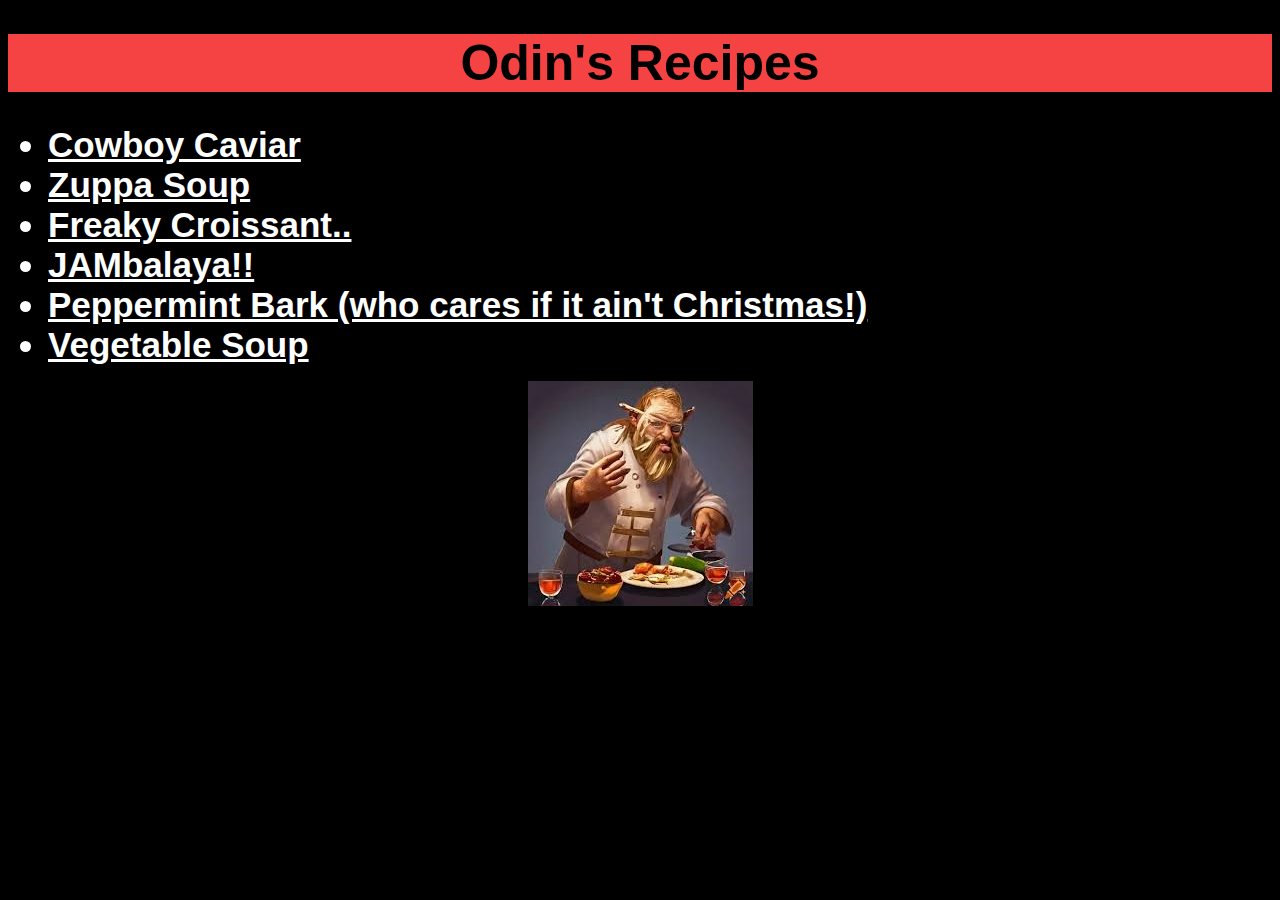
<file: index.html>
<!DOCTYPE html>
<html lang="en">
    <head>
        <meta charset="utf-8">
        <title>Odin's Recipes</title>
        <link rel="stylesheet" href="css/styles.css">
    </head>

    <body>
        <h1 class="odin-home">Odin's Recipes</h1>
        <p></p>
            <ul>
                <li class="home list"><a class="home link" href="recipes/cowboycaviar.html">Cowboy Caviar</a></li>
                <li class="home list"><a class="home link" href="recipes/zuppa-soup.html">Zuppa Soup</a></li>
                <li class="home list"><a class="home link" href="recipes/freaky-croissant.html">Freaky Croissant..</a></li>
                <li class="home list"><a class="home link" href="recipes/jambalaya.html"><strong>JAM</strong>balaya!!</a></li>
                <li class="home list"><a class="home link" href="recipes/peppermint-bark.html">Peppermint Bark (who cares if it ain't Christmas!)</a></li>
                <li class="home list"><a class="home link" href="recipes/vegetable-soup.html">Vegetable Soup</a></li>
            </ul>
            <img src="img/Odin-cooking.jpeg" alt="Odin chefing it up. Clearly an AI img but whatever.">
    </body>
    <!-- truckyeahh.github.io/Odins-Recipes -->
    <!-- FINALLY! Whew. On to the next thing. -->

</html>
</file>
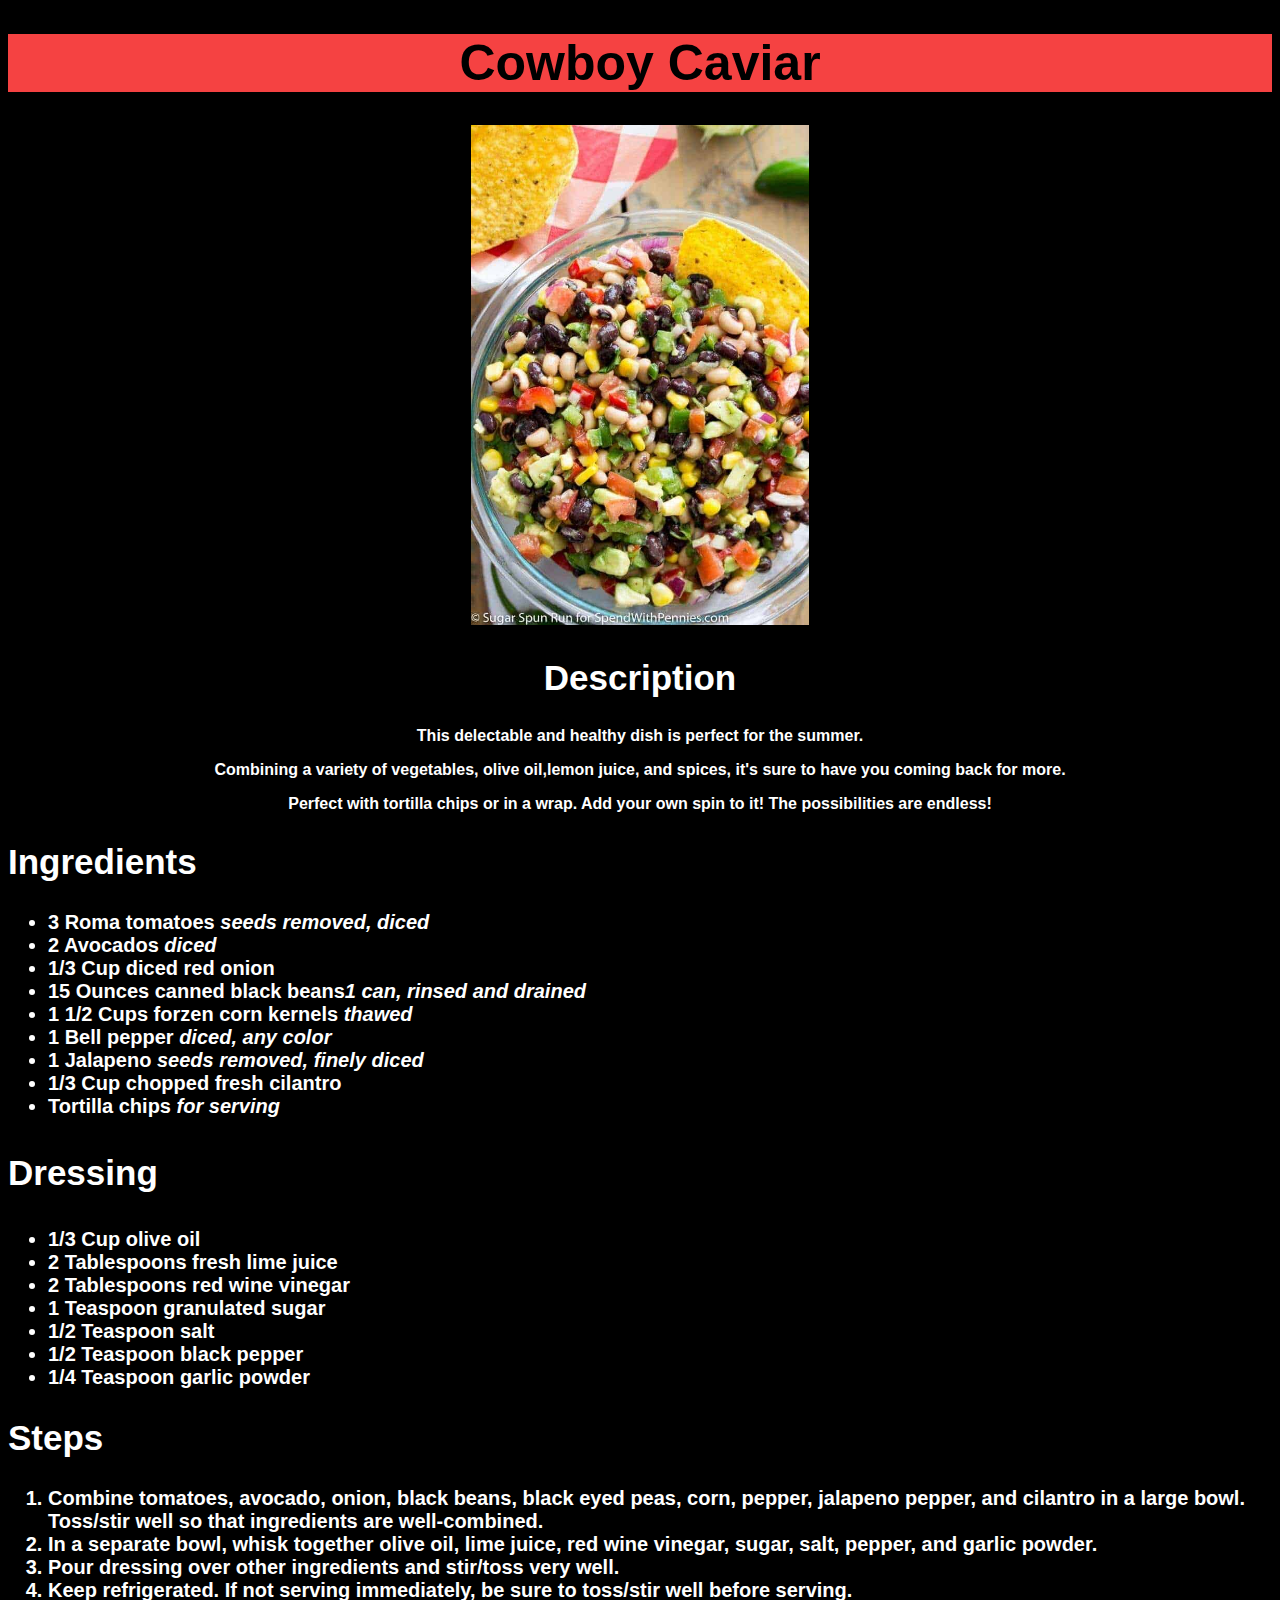
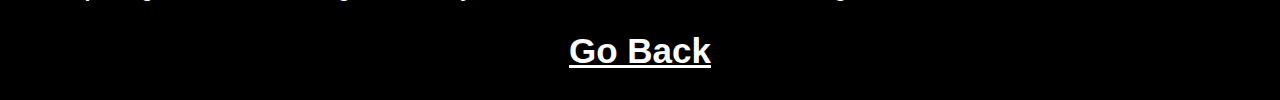
<file: recipes/cowboycaviar.html>
<!DOCTYPE html>
<html lang="en">
<head>
    <meta charset="utf-8">
    <link rel="stylesheet" href="../css/styles.css">
    <title>Cowboy Caviar</title>
</head>

<body>
    <h1>Cowboy Caviar</h1>
    <p></p>
        <img src="../img/SWP-cowboy-caviar.jpg" height="500" alt="picture of cowboy caviar">
            
            <h2 id="desc">Description</h2>
                <p>This delectable and healthy dish is perfect for the summer.</p>
                <p>Combining a variety of vegetables, olive oil,lemon juice, and spices, it's sure to have you coming back for more.</p>
                <p>Perfect with tortilla chips or in a wrap. Add your own spin to it! The possibilities are endless!</p>
            
            <h2>Ingredients</h2>
                <ul>
                    <li>3 Roma tomatoes <em>seeds removed, diced</em></li>
                    <li>2 Avocados <em>diced</em></li>
                    <li>1/3 Cup diced red onion</em></li>
                    <li>15 Ounces canned black beans<em>1 can, rinsed and drained</em></li>
                    <li>1 1/2 Cups forzen corn kernels <em>thawed</em></li>
                    <li>1 Bell pepper <em>diced, any color</em></li>
                    <li>1 Jalapeno <em>seeds removed, finely diced</em></li>
                    <li>1/3 Cup chopped fresh cilantro</li>
                    <li>Tortilla chips <em>for serving</em></li>   
                </ul>

                <h3>Dressing</h3>
                    <ul>
                        <li>1/3 Cup olive oil</li>
                        <li>2 Tablespoons fresh lime juice</li>
                        <li>2 Tablespoons red wine vinegar</li>
                        <li>1 Teaspoon granulated sugar</li>
                        <li>1/2 Teaspoon salt</li>
                        <li>1/2 Teaspoon black pepper</li>
                        <li>1/4 Teaspoon garlic powder</li>    
                    </ul>        
                
            <h2>Steps</h2>
                <ol>
                    <li>Combine tomatoes, avocado, onion, black beans, black eyed peas, corn, pepper, jalapeno pepper, and 
                        cilantro in a large bowl. Toss/stir well so that ingredients are well-combined.</li>
                    <li>In a separate bowl, whisk together olive oil, lime juice, red wine vinegar, 
                        sugar, salt, pepper, and garlic powder.</li>
                    <li>Pour dressing over other ingredients and stir/toss very well.</li> 
                    <li>Keep refrigerated. If not serving immediately, be sure to toss/stir
                        well before serving.</li>
                </ol>
                 
    <h2 id="bck"><a href="../index.html">Go Back</a></h2>
</body>

</html>
</file>
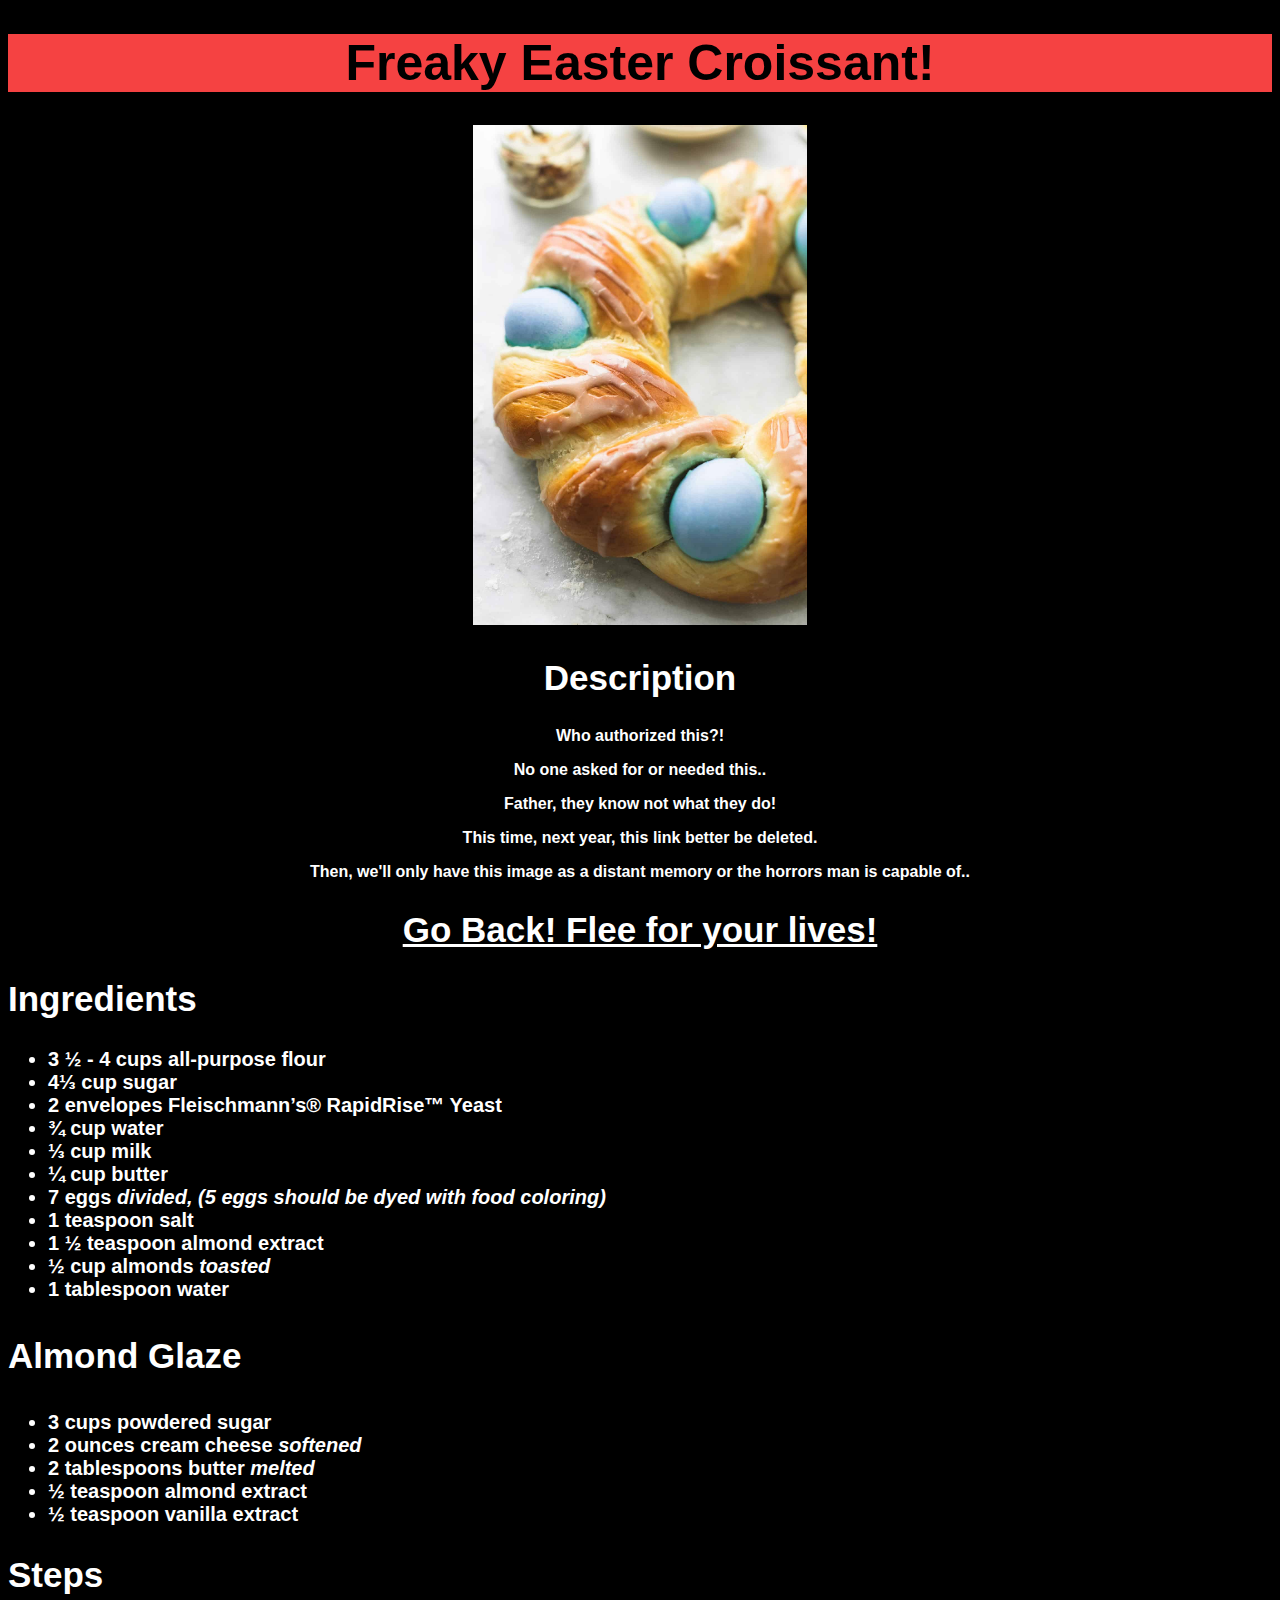
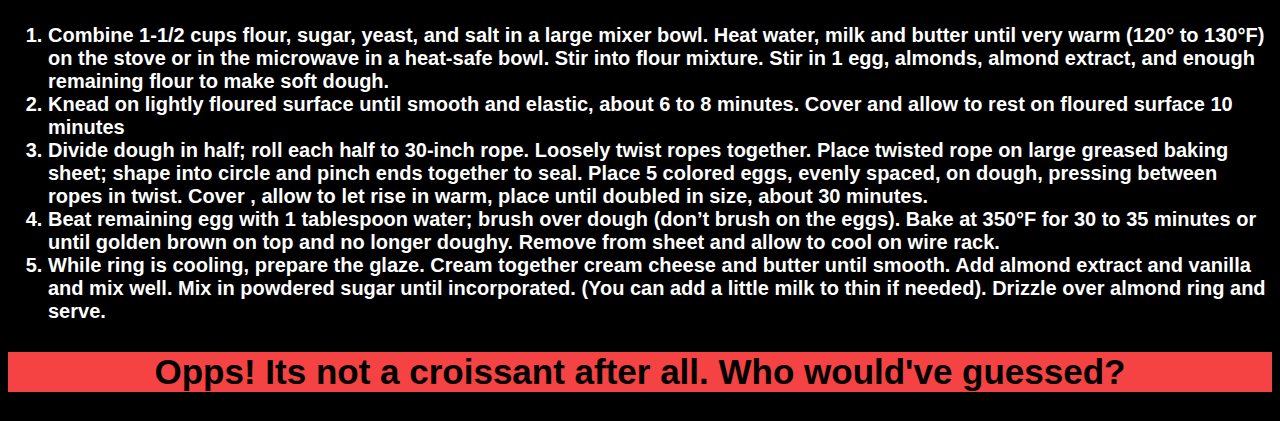
<file: recipes/freaky-croissant.html>
<!DOCTYPE html>
<html lang="en">

<head>
    <meta charset="UTF-8">
    <link rel="stylesheet" href="../css/styles.css">
    <title>Freaky Croissant, Man!</title>
</head>

<body>
    <h1>Freaky Easter Croissant!</h1>
        <img src="../img/freaky-croissant.jpg" alt="its freaky, trust me, you dont wanna see this thing" height="500">
            <h2 id="desc">Description</h2>
                <p>Who authorized this?!</p>
                <p>No one asked for or needed this..</p>
                <p>Father, they know not what they do!</p>
                <p>This time, next year, this link better be deleted.</p>
                <p>Then, we'll only have this image as a distant memory or the horrors man is capable of..</p>
                <h2 id="bck"><a href="../index.html">Go Back! Flee for your lives!</a></h2>
            
            
            <h2>Ingredients</h2>
                <ul>
                    <li>3 ½ - 4 cups all-purpose flour</li>
                    <li>4⅓ cup sugar</li>
                    <li>2 envelopes Fleischmann’s® RapidRise™ Yeast</li>
                    <li>¾ cup water</li>
                    <li>⅓ cup milk</li>
                    <li>¼ cup butter</li>
                    <li>7 eggs <em>divided, (5 eggs should be dyed with food coloring)</em></li>
                    <li>1 teaspoon salt</li>
                    <li>1 ½ teaspoon almond extract</li>  
                    <li>½ cup almonds <em>toasted</em></li>
                    <li>1 tablespoon water</li>  
                </ul>
                <h3>Almond Glaze</h3>
                <ul>
                    <li>3 cups powdered sugar</li>
                    <li>2 ounces cream cheese <em>softened</em></li>
                    <li>2 tablespoons butter <em>melted</em></li>
                    <li>½ teaspoon almond extract</li>
                    <li>½ teaspoon vanilla extract</li>   
                </ul>        

            <h2>Steps</h2>
                <ol>
                    <li>Combine 1-1/2 cups flour, sugar, yeast, and salt in a large mixer 
                        bowl. Heat water, milk and butter until very warm (120° to 130°F) 
                        on the stove or in the microwave in a heat-safe bowl. Stir into 
                        flour mixture. Stir in 1 egg, almonds, almond extract, and enough 
                        remaining flour to make soft dough.</li>
                    <li>Knead on lightly floured surface until smooth and elastic, about 6
                        to 8 minutes. Cover and allow to rest on floured surface 10 minutes</li>
                    <li>Divide dough in half; roll each half to 30-inch rope. Loosely twist
                        ropes together. Place twisted rope on large greased baking sheet; 
                        shape into circle and pinch ends together to seal. Place 5 colored 
                        eggs, evenly spaced, on dough, pressing between ropes in twist. Cover
                        , allow to let rise in warm, place until doubled in size, about 30 minutes.</li>
                    <li>Beat remaining egg with 1 tablespoon water; brush over dough (don’t brush
                        on the eggs). Bake at 350°F for 30 to 35 minutes or until golden brown on 
                        top and no longer doughy. Remove from sheet and allow to cool on wire rack.</li>
                    <li>While ring is cooling, prepare the glaze. Cream together cream cheese and 
                        butter until smooth. Add almond extract and vanilla and mix well. 
                        Mix in powdered sugar until incorporated. (You can add a little milk to 
                        thin if needed). Drizzle over almond ring and serve.</li>
                </ol>
                <h2 id="opps">Opps! Its not a croissant after all. Who would've guessed?</h1>

    </body>
</html>
</file>
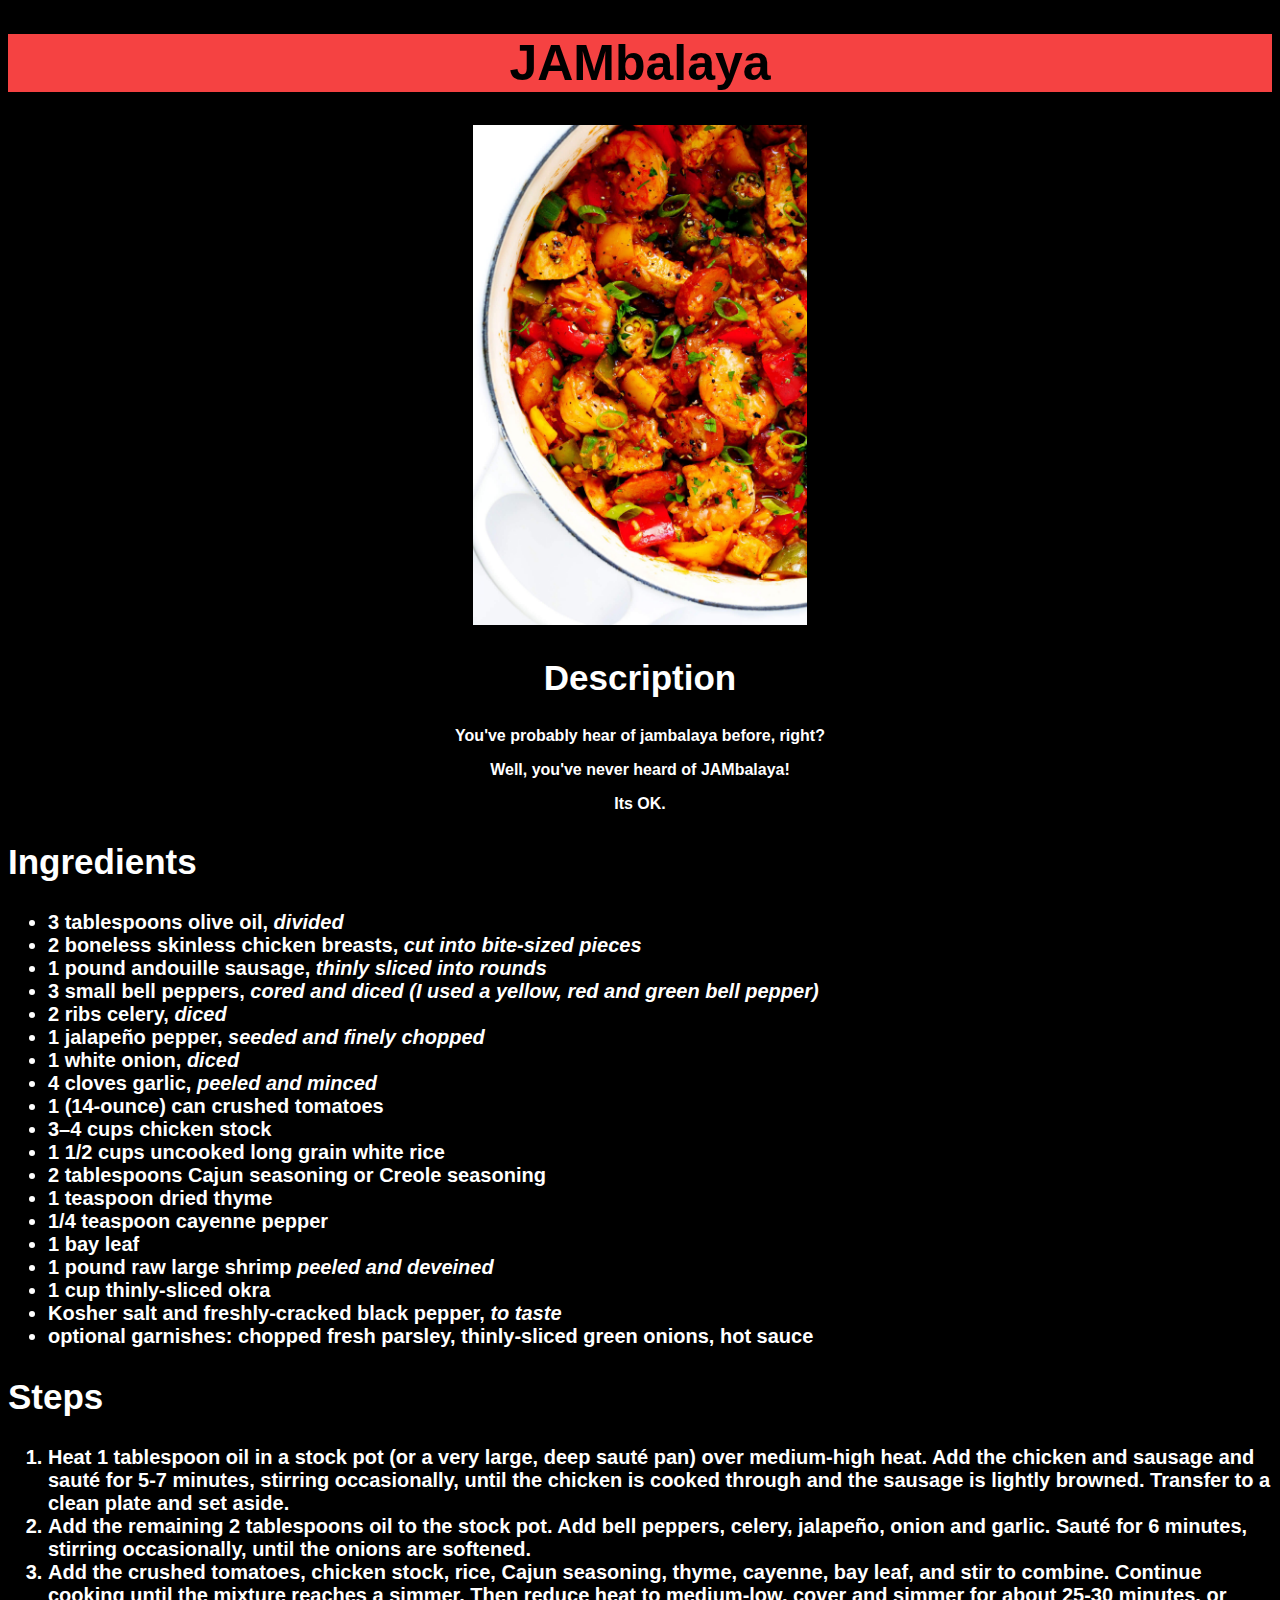
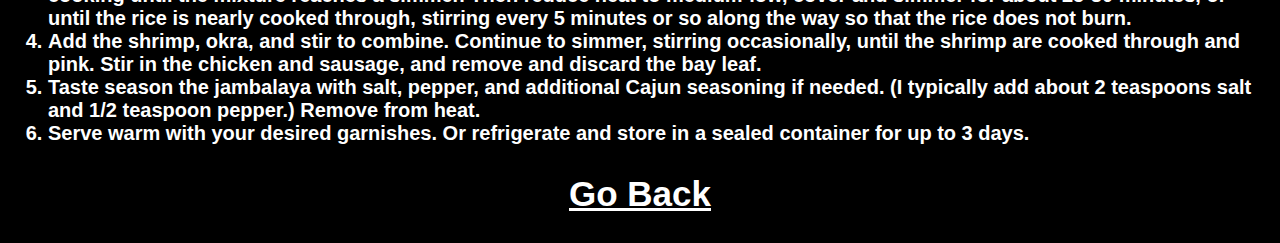
<file: recipes/jambalaya.html>
<!DOCTYPE html>
<html lang="en">

<head>
    <meta charset="utf-8">
    <link rel="stylesheet" href="../css/styles.css">
    <title>JAMbalaya!</title>
</head>

<body>
    <h1>JAMbalaya</h1>
        <img src="../img/Jambalaya.jpg" alt="smorg is bored of color, meat, and veggies" height="500">
            
            <h2 id="desc">Description</h2>
                <p>You've probably hear of jambalaya before, right?</p>
                <p>Well, you've never heard of JAMbalaya!</p>
                <p>Its OK.</p> 
            
                <h2>Ingredients</h2>
                    <ul>
                        <li>3 tablespoons olive oil, <em>divided</em></li>
                        <li>2 boneless skinless chicken breasts, <em>cut into bite-sized pieces</em></li>
                        <li>1 pound andouille sausage, <em>thinly sliced into rounds</em></li>
                        <li>3 small bell peppers, <em>cored and diced (I used a yellow, red and green bell pepper)</em></li>
                        <li>2 ribs celery, <em>diced</em></li>
                        <li>1 jalapeño pepper, <em>seeded and finely chopped</em></li>
                        <li>1 white onion, <em>diced</em></li>
                        <li>4 cloves garlic, <em>peeled and minced</em></li>
                        <li>1 (14-ounce) can crushed tomatoes</li>  
                        <li>3–4 cups chicken stock</li>
                        <li>1 1/2 cups uncooked long grain white rice</li>
                        <li>2 tablespoons Cajun seasoning or Creole seasoning</li>  
                        <li>1 teaspoon dried thyme</li>
                        <li>1/4 teaspoon cayenne pepper</li>
                        <li>1 bay leaf</li>
                        <li>1 pound raw large shrimp <em>peeled and deveined</em></li>
                        <li>1 cup thinly-sliced okra</li>
                        <li>Kosher salt and freshly-cracked black pepper, <em>to taste</em></li>
                        <li>optional garnishes: chopped fresh parsley, thinly-sliced green onions, hot sauce</li>
                    </ul>
                
            <h2>Steps</h2>
                <ol>
                    <li>Heat 1 tablespoon oil in a stock pot (or a very large, deep sauté pan) over medium-high heat.
                        Add the chicken and sausage and sauté for 5-7 minutes, stirring occasionally, until
                        the chicken is cooked through and the sausage is lightly browned.  Transfer to a clean 
                        plate and set aside.</li>
                    <li>Add the remaining 2 tablespoons oil to the stock pot.  Add bell peppers, celery, jalapeño, 
                        onion and garlic. Sauté for 6 minutes, stirring occasionally, until the onions are 
                        softened. </li>
                    <li>Add the crushed tomatoes, chicken stock, rice, Cajun seasoning, thyme, cayenne, bay leaf, and 
                        stir to combine.  Continue cooking until the mixture reaches a simmer.  Then reduce heat to 
                        medium-low, cover and simmer for about 25-30 minutes, or until the rice is nearly cooked 
                        through, stirring every 5 minutes or so along the way so that the rice does not burn.</li>
                    <li>Add the shrimp, okra, and stir to combine. Continue to simmer, stirring occasionally, 
                        until the shrimp are cooked through and pink. Stir in the chicken and sausage, and 
                        remove and discard the bay leaf.</li>
                    <li>Taste season the jambalaya with salt, pepper, and additional Cajun seasoning if needed.  
                        (I typically add about 2 teaspoons salt and 1/2 teaspoon pepper.)  Remove from heat.</li>
                    <li>Serve warm with your desired garnishes.  Or refrigerate and store in a sealed container
                        for up to 3 days.</li>
                </ol>


    <h2 id="bck"><a href="../index.html">Go Back</a></h1>
</body>

</html>
</file>
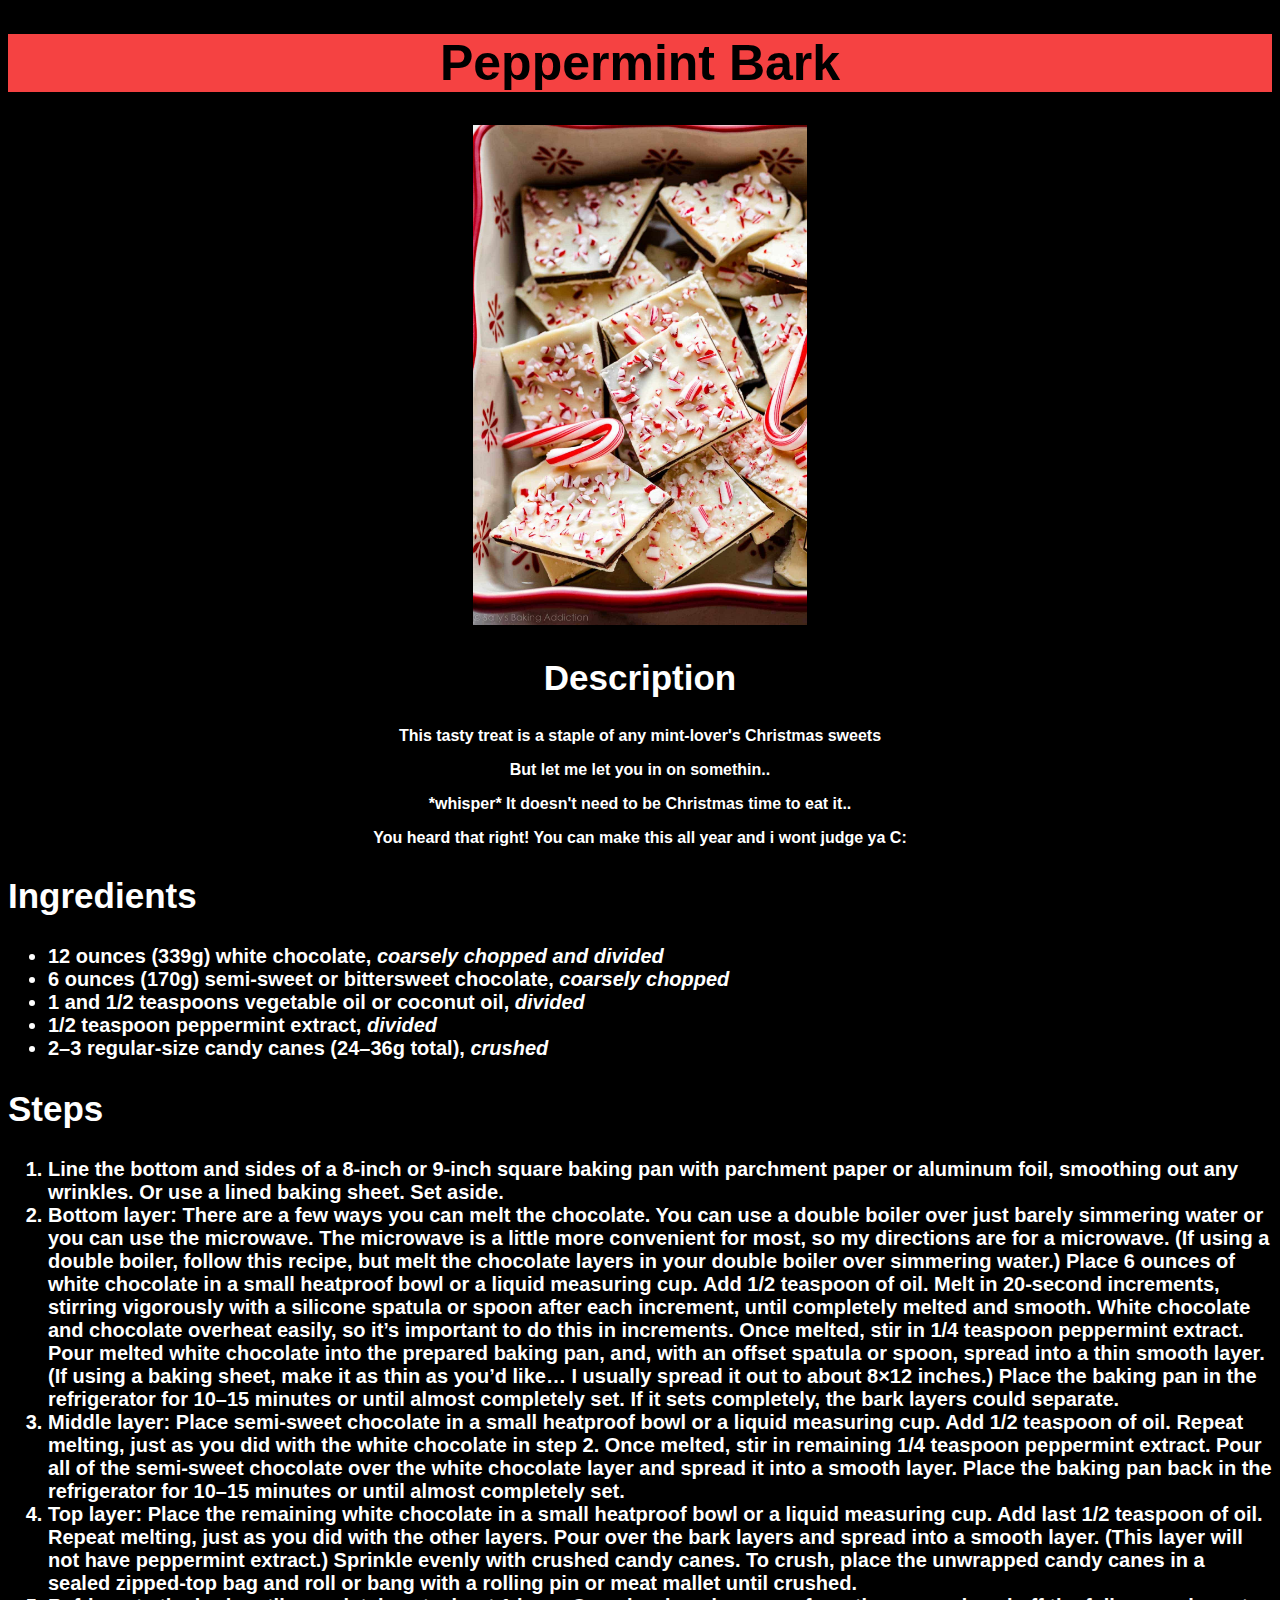
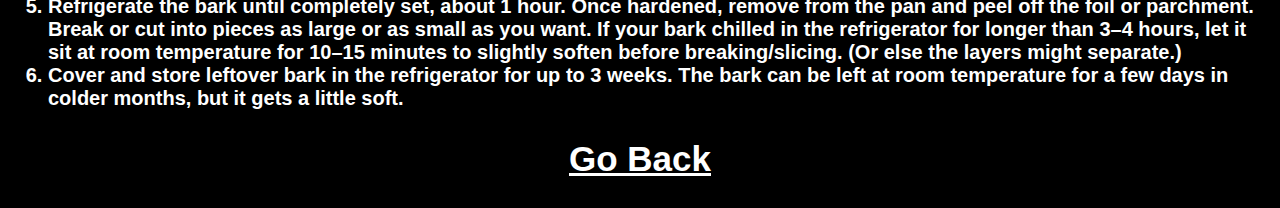
<file: recipes/peppermint-bark.html>
<!DOCTYPE html>
<html lang="en">

<head>
    <meta charset="utf-8">
    <link rel="stylesheet" href="../css/styles.css">
    <title>Peppermint Bark</title>
</head>

<body>
    <h1>Peppermint Bark</h1>
        <img src="../img/peppermint-bark.jpg" alt="peppermint bark in festive baking dish" height="500">
    
            <h2 id="desc">Description</h2>
                <p>This tasty treat is a staple of any mint-lover's Christmas sweets</p>
                <p>But let me let you in on somethin..</p>
                <p>*whisper* It doesn't need to be Christmas time to eat it..</p>
                <p>You heard that right! You can make this all year and i wont judge ya C:</p>

            <h2>Ingredients</h2>
                <ul>
                    <li>12 ounces (339g) white chocolate, <em>coarsely chopped and divided</em></li>
                    <li>6 ounces (170g) semi-sweet or bittersweet chocolate, <em>coarsely chopped</em></li>
                    <li>1 and 1/2 teaspoons vegetable oil or coconut oil, <em>divided</em></li>
                    <li>1/2 teaspoon peppermint extract, <em>divided</em></li>
                    <li>2–3 regular-size candy canes (24–36g total), <em>crushed</em></li>  
                </ul>
                
            <h2>Steps</h2>
                <ol>
                    <li>Line the bottom and sides of a 8-inch or 9-inch square baking pan with parchment 
                        paper or aluminum foil, smoothing out any wrinkles. Or use a lined baking sheet. 
                        Set aside. </li>
                    <li>Bottom layer: There are a few ways you can melt the chocolate. You can use a 
                        double boiler over just barely simmering water or you can use the microwave. 
                        The microwave is a little more convenient for most, so my directions are for 
                        a microwave. (If using a double boiler, follow this recipe, but melt the 
                        chocolate layers in your double boiler over simmering water.) Place 6 ounces 
                        of white chocolate in a small heatproof bowl or a liquid measuring cup. 
                        Add 1/2 teaspoon of oil. Melt in 20-second increments, stirring vigorously 
                        with a silicone spatula or spoon after each increment, until completely melted 
                        and smooth. White chocolate and chocolate overheat easily, so it’s important 
                        to do this in increments. Once melted, stir in 1/4 teaspoon peppermint extract. 
                        Pour melted white chocolate into the prepared baking pan, and, with an offset 
                        spatula or spoon, spread into a thin smooth layer. (If using a baking sheet, 
                        make it as thin as you’d like… I usually spread it out to about 8×12 inches.) 
                        Place the baking pan in the refrigerator for 10–15 minutes or until almost 
                        completely set. If it sets completely, the bark layers could separate.</li>
                    <li>Middle layer: Place semi-sweet chocolate in a small heatproof bowl or a 
                        liquid measuring cup. Add 1/2 teaspoon of oil. Repeat melting, just as you 
                        did with the white chocolate in step 2. Once melted, stir in remaining 1/4 
                        teaspoon peppermint extract. Pour all of the semi-sweet chocolate over the 
                        white chocolate layer and spread it into a smooth layer. Place the baking 
                        pan back in the refrigerator for 10–15 minutes or until almost completely set.</li>
                    <li>Top layer: Place the remaining white chocolate in a small heatproof bowl or a 
                        liquid measuring cup. Add last 1/2 teaspoon of oil. Repeat melting, just as 
                        you did with the other layers. Pour over the bark layers and spread into a smooth 
                        layer. (This layer will not have peppermint extract.) Sprinkle evenly with crushed 
                        candy canes. To crush, place the unwrapped candy canes in a sealed zipped-top bag 
                        and roll or bang with a rolling pin or meat mallet until crushed.</li>
                    <li>Refrigerate the bark until completely set, about 1 hour. Once hardened, remove 
                        from the pan and peel off the foil or parchment. Break or cut into pieces as 
                        large or as small as you want. If your bark chilled in the refrigerator for 
                        longer than 3–4 hours, let it sit at room temperature for 10–15 minutes to slightly 
                        soften before breaking/slicing. (Or else the layers might separate.)</li>  
                    <li>Cover and store leftover bark in the refrigerator for up to 3 weeks. The bark can 
                        be left at room temperature for a few days in colder months, but it gets a little 
                        soft.</li>     
                </ol>


    <h2 id="bck"><a href="../index.html">Go Back</a></h1>
</body>




</html>
</file>
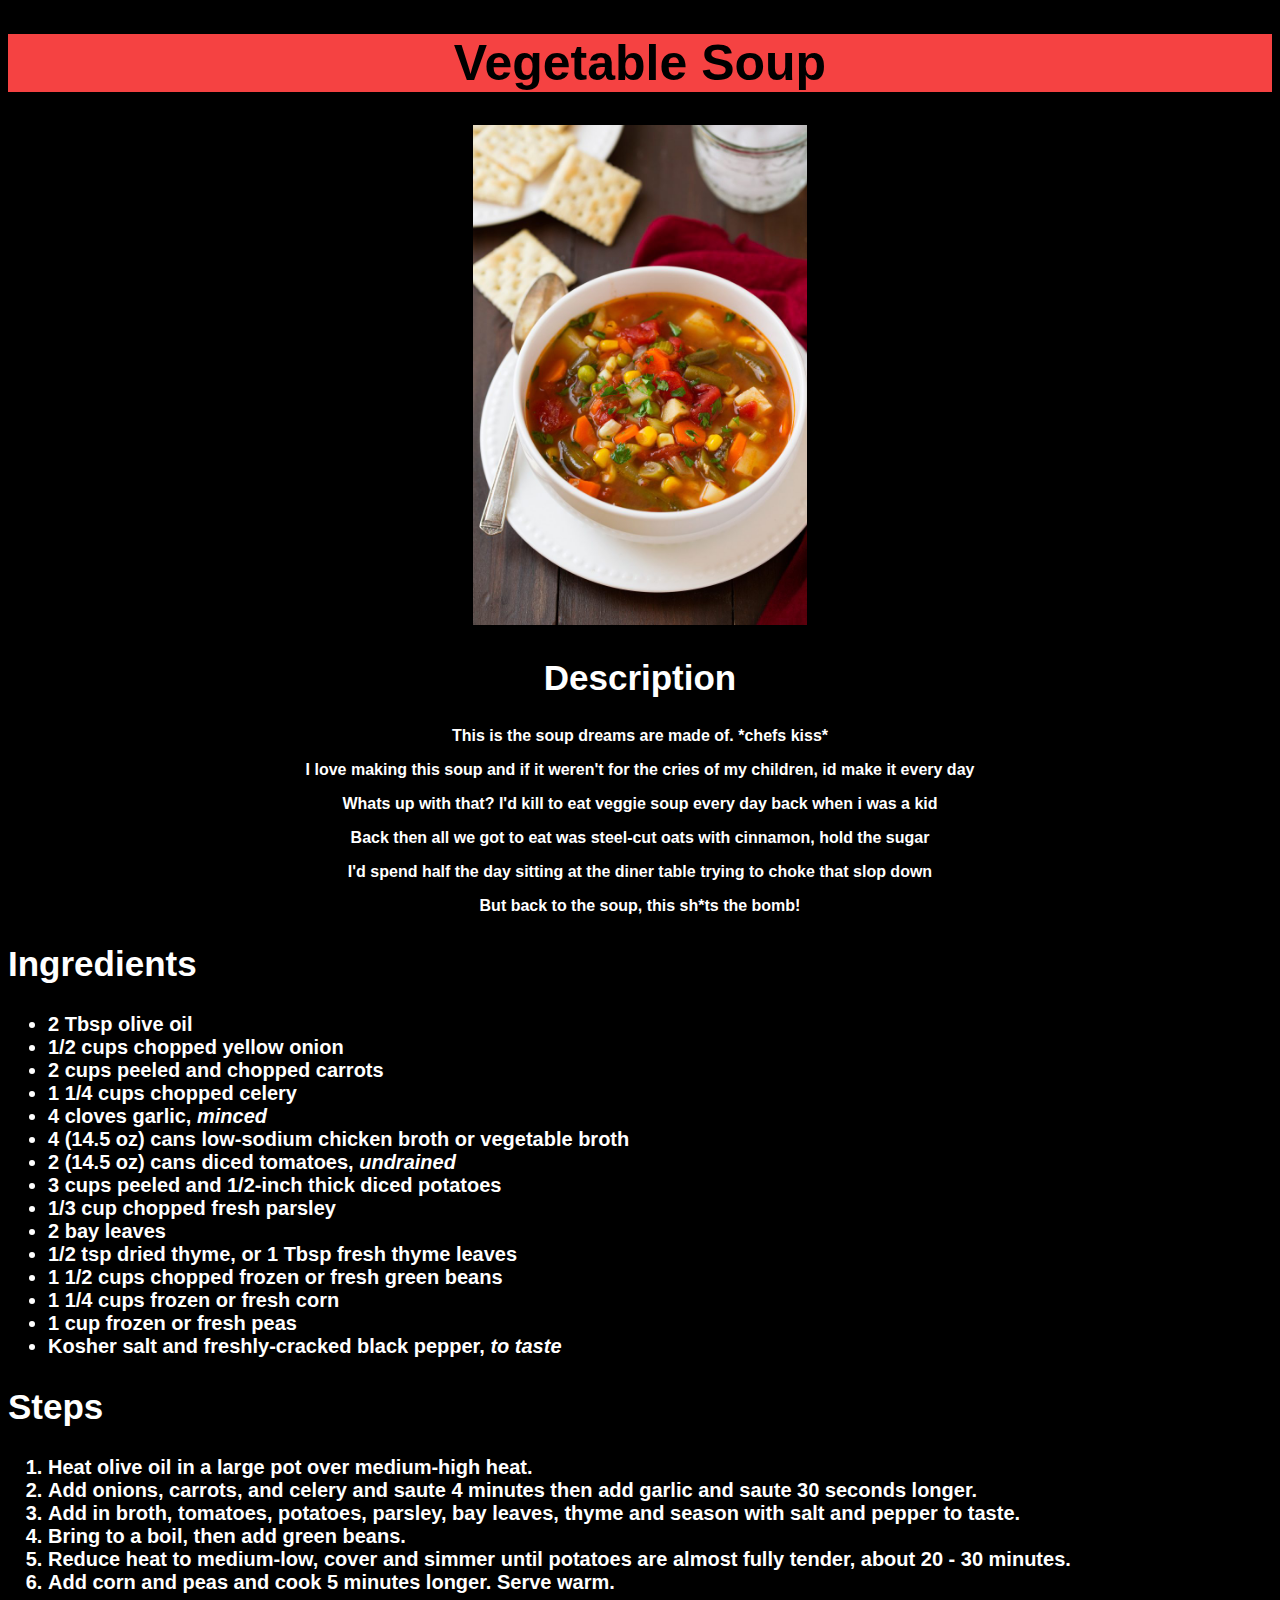
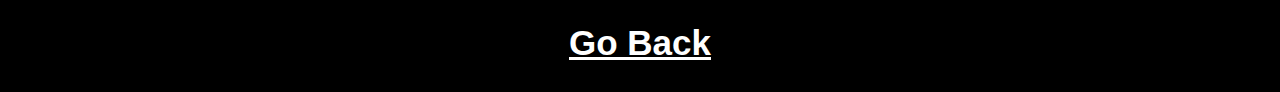
<file: recipes/vegetable-soup.html>
<!DOCTYPE html>
<html lang="en">

<head>
    <meta charset="utf-8">
    <link rel="stylesheet" href="../css/styles.css">
    <title>Vegetable Soup</title>
</head>

<body>
    <h1>Vegetable Soup</h1>
        <img src="../img/vegetable-soup.jpg" alt="bowl of savory veggie soup on wooden table zoomed in" height="500">
    
            <h2 id="desc">Description</h2>
                <p>This is the soup dreams are made of. *chefs kiss*</p>
                <p>I love making this soup and if it weren't for the cries of my children, id make it every day</p>
                <p>Whats up with that? I'd kill to eat veggie soup every day back when i was a kid</p>
                <p>Back then all we got to eat was steel-cut oats with cinnamon, hold the sugar</p>
                <p>I'd spend half the day sitting at the diner table trying to choke that slop down</p>
                <p>But back to the soup, this sh*ts the bomb!</p>
    
            <h2>Ingredients</h2>
                <ul>
                    <li>2 Tbsp olive oil</li>
                    <li>1/2 cups chopped yellow onion</li>
                    <li>2 cups peeled and chopped carrots</li>
                    <li>1 1/4 cups chopped celery</li>
                    <li>4 cloves garlic, <em>minced</em></li>
                    <li>4 (14.5 oz) cans low-sodium chicken broth or vegetable broth</li>
                    <li>2 (14.5 oz) cans diced tomatoes, <em>undrained</em></li>
                    <li>3 cups peeled and 1/2-inch thick diced potatoes</li>
                    <li>1/3 cup chopped fresh parsley</li>  
                    <li>2 bay leaves</li>
                    <li>1/2 tsp dried thyme, or 1 Tbsp fresh thyme leaves</li>
                    <li>1 1/2 cups chopped frozen or fresh green beans</li>  
                    <li>1 1/4 cups frozen or fresh corn</li>
                    <li>1 cup frozen or fresh peas</li>
                    <li>Kosher salt and freshly-cracked black pepper, <em>to taste</em></li>
                </ul>

            <h2>Steps</h2>
                <ol>
                    <li>Heat olive oil in a large pot over medium-high heat.</li>
                    <li>Add onions, carrots, and celery and saute 4 minutes then add 
                        garlic and saute 30 seconds longer.</li>
                    <li>Add in broth, tomatoes, potatoes, parsley, bay leaves, 
                        thyme and season with salt and pepper to taste.</li>
                    <li>Bring to a boil, then add green beans.</li>
                    <li>Reduce heat to medium-low, cover and simmer until potatoes 
                        are almost fully tender, about 20 - 30 minutes.</li>
                    <li>Add corn and peas and cook 5 minutes longer. Serve warm.</li>
                </ol>

    
    <h2 id="bck"><a href="../index.html">Go Back</a></h1>
</body>


</html>
</file>
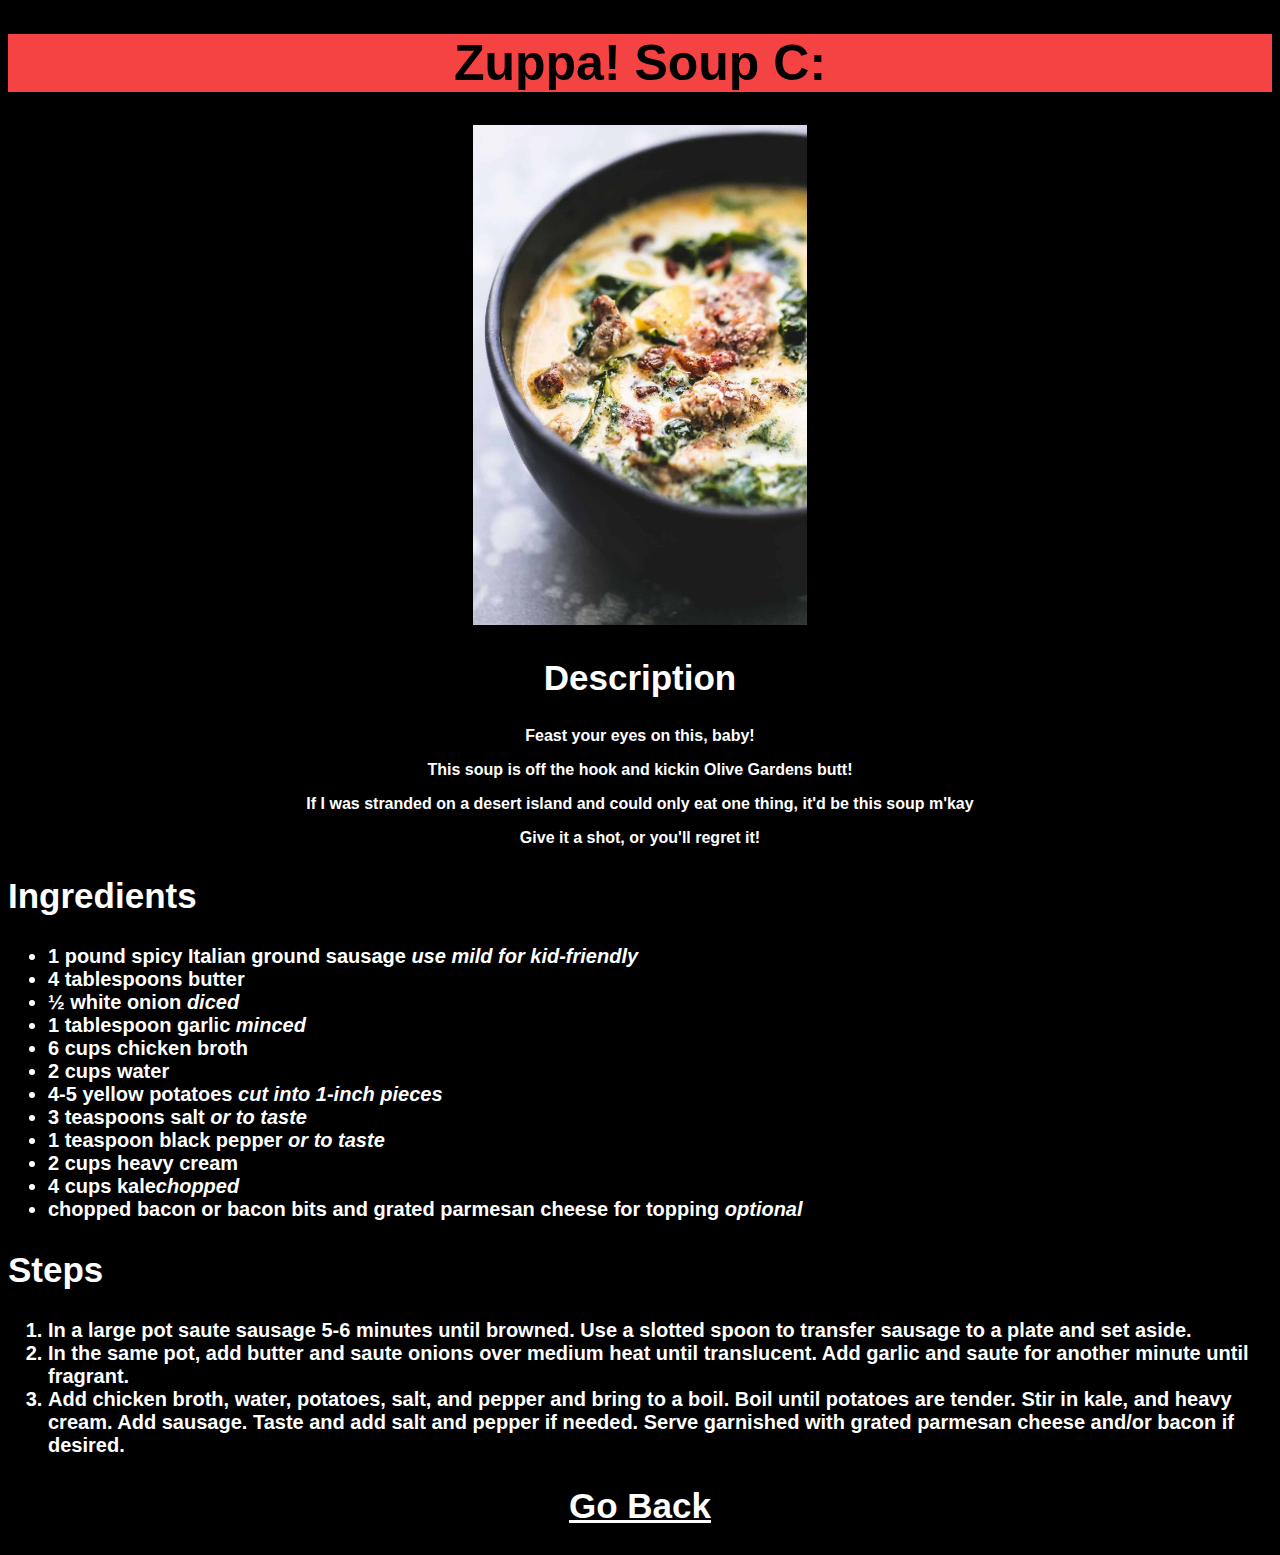
<file: recipes/zuppa-soup.html>
<!DOCTYPE html>
<html lang="en">

<head>
    <meta charset="UTF-8">
    <link rel="stylesheet" href="../css/styles.css">
    <title>Zuppa Soup!</title>
</head>

<body>
    <h1>Zuppa! Soup C:</h1>
        <img src="../img/zuppa-soup.jpg" alt="mouthwatering pic of the fore-mentioned zuppa soup" height="500">
            
            <h2 id="desc">Description</h2>
                <p>Feast your eyes on this, baby!</p>
                <p>This soup is off the hook and kickin Olive Gardens butt!</p>
                <p>If I was stranded on a desert island and could only eat one thing, it'd be this soup m'kay</p>
                <p>Give it a shot, or you'll regret it!</p>
            
                <h2>Ingredients</h2>
                <ul>
                    <li>1 pound spicy Italian ground sausage <em>use mild for kid-friendly</em></li>
                    <li>4 tablespoons butter</em></li>
                    <li>½ white onion <em>diced</em></li>
                    <li>1 tablespoon garlic <em>minced</em></li>
                    <li>6 cups chicken broth</li>
                    <li>2 cups water</li>
                    <li>4-5 yellow potatoes <em>cut into 1-inch pieces</em></li>
                    <li>3 teaspoons salt <em>or to taste</em></li>
                    <li>1 teaspoon black pepper <em>or to taste</em></li>  
                    <li>2 cups heavy cream</li>
                    <li>4 cups kale<em>chopped</em></li>
                    <li>chopped bacon or bacon bits and grated parmesan cheese for topping <em>optional</em></li>  
                </ul>
                
            <h2>Steps</h2>
                <ol>
                    <li>In a large pot saute sausage 5-6 minutes until browned. 
                        Use a slotted spoon to transfer sausage to a plate and set aside.</li>
                    <li>In the same pot, add butter and saute onions over medium heat 
                        until translucent. Add garlic and saute for another minute until fragrant. </li>
                    <li>Add chicken broth, water, potatoes, salt, and pepper and bring to a boil. 
                        Boil until potatoes are tender. Stir in kale, and heavy cream. Add sausage.
                        Taste and add salt and pepper if needed. Serve garnished with grated parmesan
                        cheese and/or bacon if desired. </li>
                </ol>


    <h2 id="bck"><a href="../index.html">Go Back</a></h2>    
</body>
</html>
</file>
<file: css/styles.css>
/* Home Page */
* {
  text-align: center;
  color: white;
  font-weight: bolder;
  background-color: black;
  font-family: Garamond, sans-serif;}

.home, .link, .list {
  font-size: 35px; text-align:left;}

#desc, #bck, #opps{text-align:center;}
#opps, #bck {font-size:40;}
#opps {background-color: #f54242; color: black;}


h1 {font-size:50px; background-color:#f54242; color: black;}
h2, h3 {font-size: 35px; text-align:left;}
li {text-align: left; font-size: 20px;}
</file>
